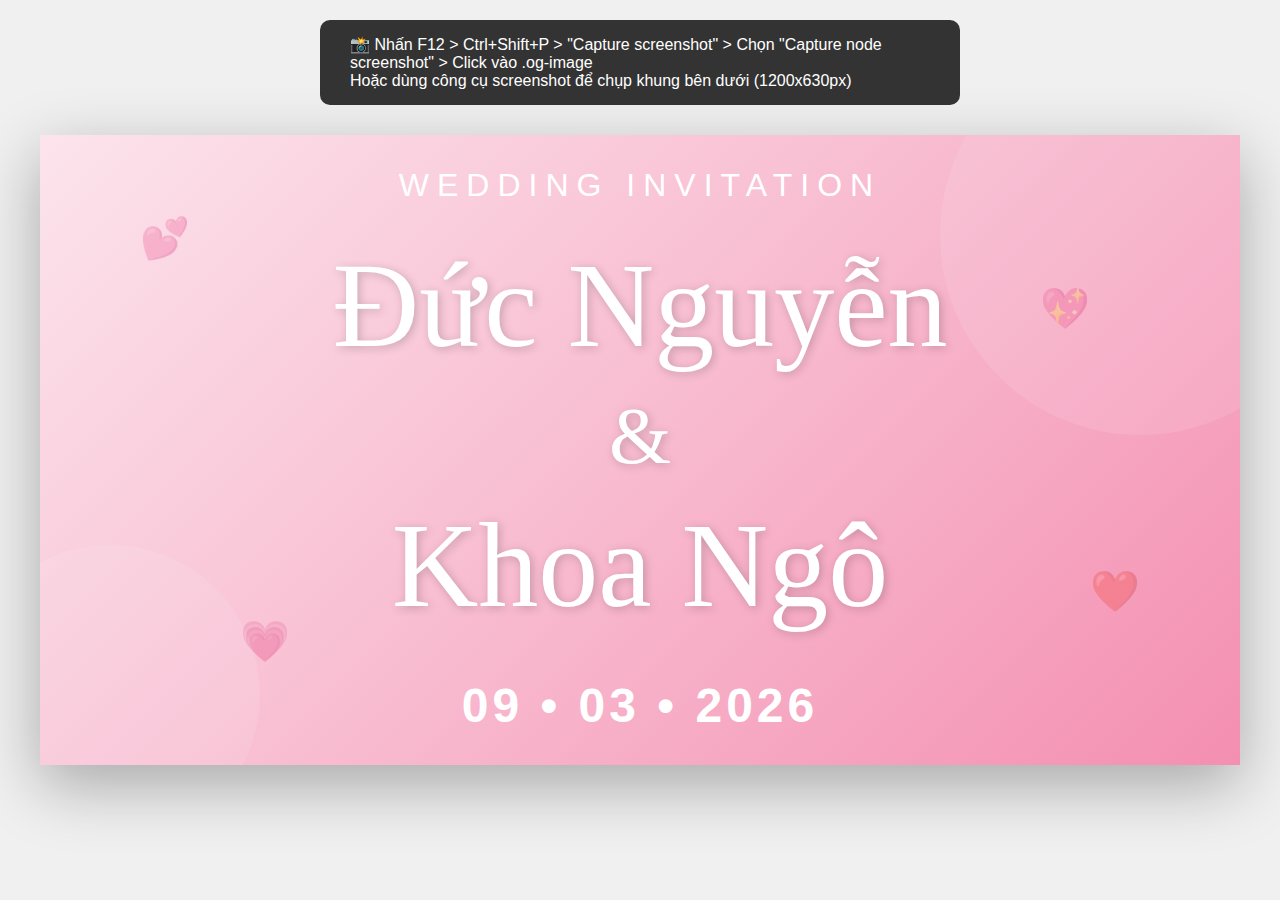
<file: og-image-generator.html>
<!DOCTYPE html>
<html lang="vi">
<head>
    <meta charset="UTF-8">
    <meta name="viewport" content="width=device-width, initial-scale=1.0">
    <title>OG Image Generator</title>
    <style>
        * {
            margin: 0;
            padding: 0;
            box-sizing: border-box;
        }
        
        body {
            display: flex;
            justify-content: center;
            align-items: center;
            min-height: 100vh;
            background: #f0f0f0;
            font-family: 'Arial', sans-serif;
        }
        
        .og-image {
            width: 1200px;
            height: 630px;
            background: linear-gradient(135deg, #fce4ec 0%, #f8bbd0 50%, #f48fb1 100%);
            position: relative;
            overflow: hidden;
            box-shadow: 0 20px 60px rgba(0, 0, 0, 0.3);
        }
        
        /* Decorative elements */
        .og-image::before {
            content: '';
            position: absolute;
            width: 400px;
            height: 400px;
            background: rgba(255, 255, 255, 0.1);
            border-radius: 50%;
            top: -100px;
            right: -100px;
        }
        
        .og-image::after {
            content: '';
            position: absolute;
            width: 300px;
            height: 300px;
            background: rgba(255, 255, 255, 0.1);
            border-radius: 50%;
            bottom: -80px;
            left: -80px;
        }
        
        .content {
            position: relative;
            z-index: 1;
            height: 100%;
            display: flex;
            flex-direction: column;
            justify-content: center;
            align-items: center;
            text-align: center;
            padding: 60px;
        }
        
        .wedding-text {
            font-size: 32px;
            color: #fff;
            letter-spacing: 8px;
            text-transform: uppercase;
            margin-bottom: 30px;
            font-weight: 300;
        }
        
        .couple-names {
            font-size: 120px;
            color: #fff;
            font-family: 'Brush Script MT', cursive;
            margin-bottom: 20px;
            text-shadow: 2px 2px 10px rgba(0, 0, 0, 0.2);
            line-height: 1.2;
        }
        
        .ampersand {
            font-size: 80px;
            display: block;
            margin: 10px 0;
        }
        
        .date {
            font-size: 48px;
            color: #fff;
            letter-spacing: 4px;
            margin-top: 20px;
            font-weight: 600;
        }
        
        .hearts {
            position: absolute;
            font-size: 40px;
            opacity: 0.3;
        }
        
        .heart1 { top: 80px; left: 100px; }
        .heart2 { top: 150px; right: 150px; }
        .heart3 { bottom: 100px; left: 200px; }
        .heart4 { bottom: 150px; right: 100px; }
        
        .instruction {
            position: fixed;
            top: 20px;
            left: 50%;
            transform: translateX(-50%);
            background: #333;
            color: white;
            padding: 15px 30px;
            border-radius: 10px;
            font-size: 16px;
            z-index: 1000;
        }
    </style>
</head>
<body>
    <div class="instruction">
        📸 Nhấn F12 > Ctrl+Shift+P > "Capture screenshot" > Chọn "Capture node screenshot" > Click vào .og-image
        <br>Hoặc dùng công cụ screenshot để chụp khung bên dưới (1200x630px)
    </div>
    
    <div class="og-image">
        <div class="hearts heart1">💕</div>
        <div class="hearts heart2">💖</div>
        <div class="hearts heart3">💗</div>
        <div class="hearts heart4">❤️</div>
        
        <div class="content">
            <div class="wedding-text">Wedding Invitation</div>
            <div class="couple-names">
                Đức Nguyễn
                <span class="ampersand">&</span>
                Khoa Ngô
            </div>
            <div class="date">09 • 03 • 2026</div>
        </div>
    </div>
</body>
</html>
</file>
